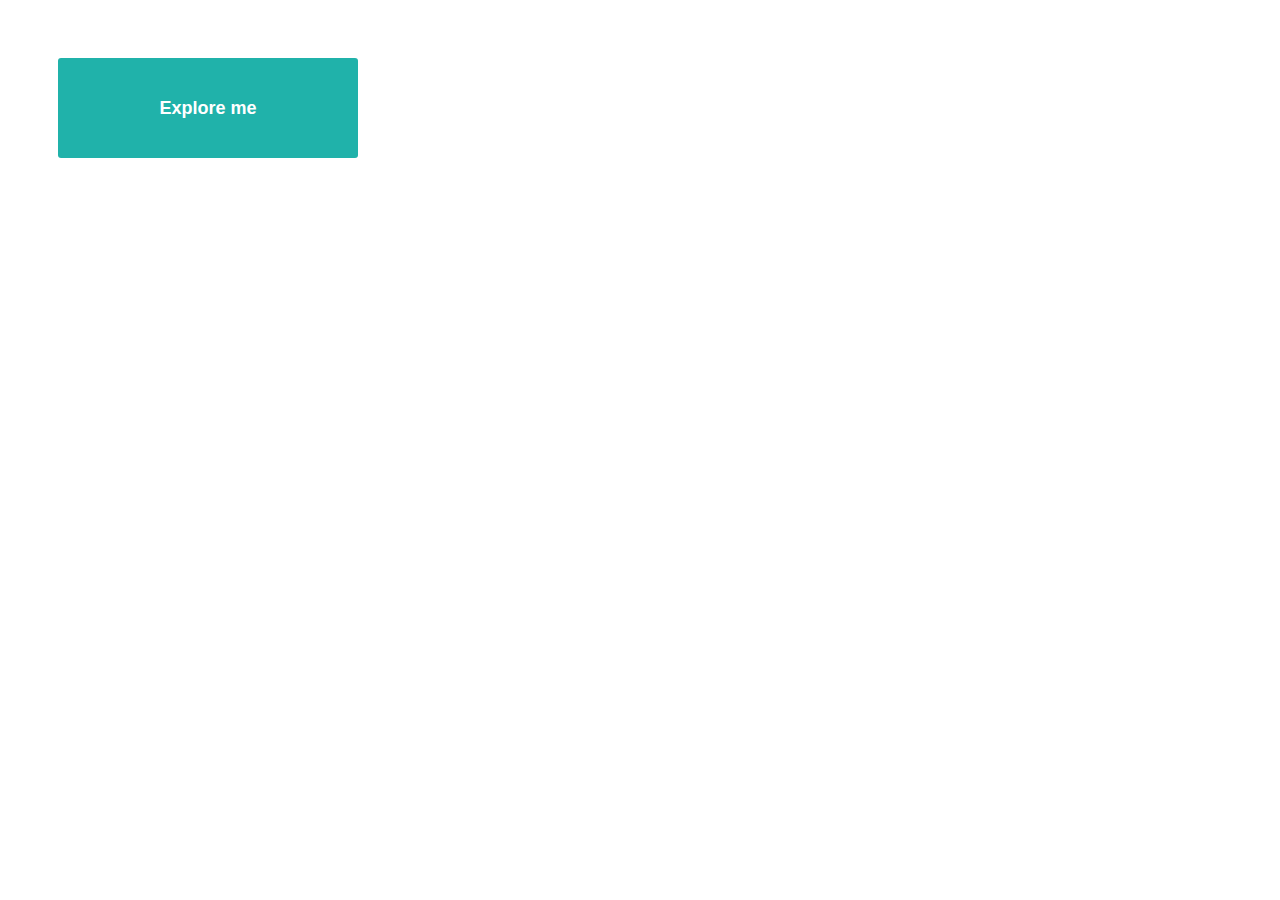
<file: button hover/index.html>
<!DOCTYPE html>
<html lang="en">
<head>
  <meta charset="UTF-8">
  <meta name="viewport" content="width=device-width, initial-scale=1.0">
  <title>Document</title>
  <style>
    button{
      height: 100px;
      width: 300px;
      font-size: 18px;
      font-weight: 700;
      border-radius: 3px;
      padding: 12px 20px;
      margin :50px;
      border: none;
      color: white;
      background-color: lightseagreen;
      transition: all ease 0.5s;
    }
    button:hover{
      box-shadow: 10px 5px  black;
    }
  </style>
</head>
<body>
  <button>
    Explore me
  </button>
</body>
</html>
</file>
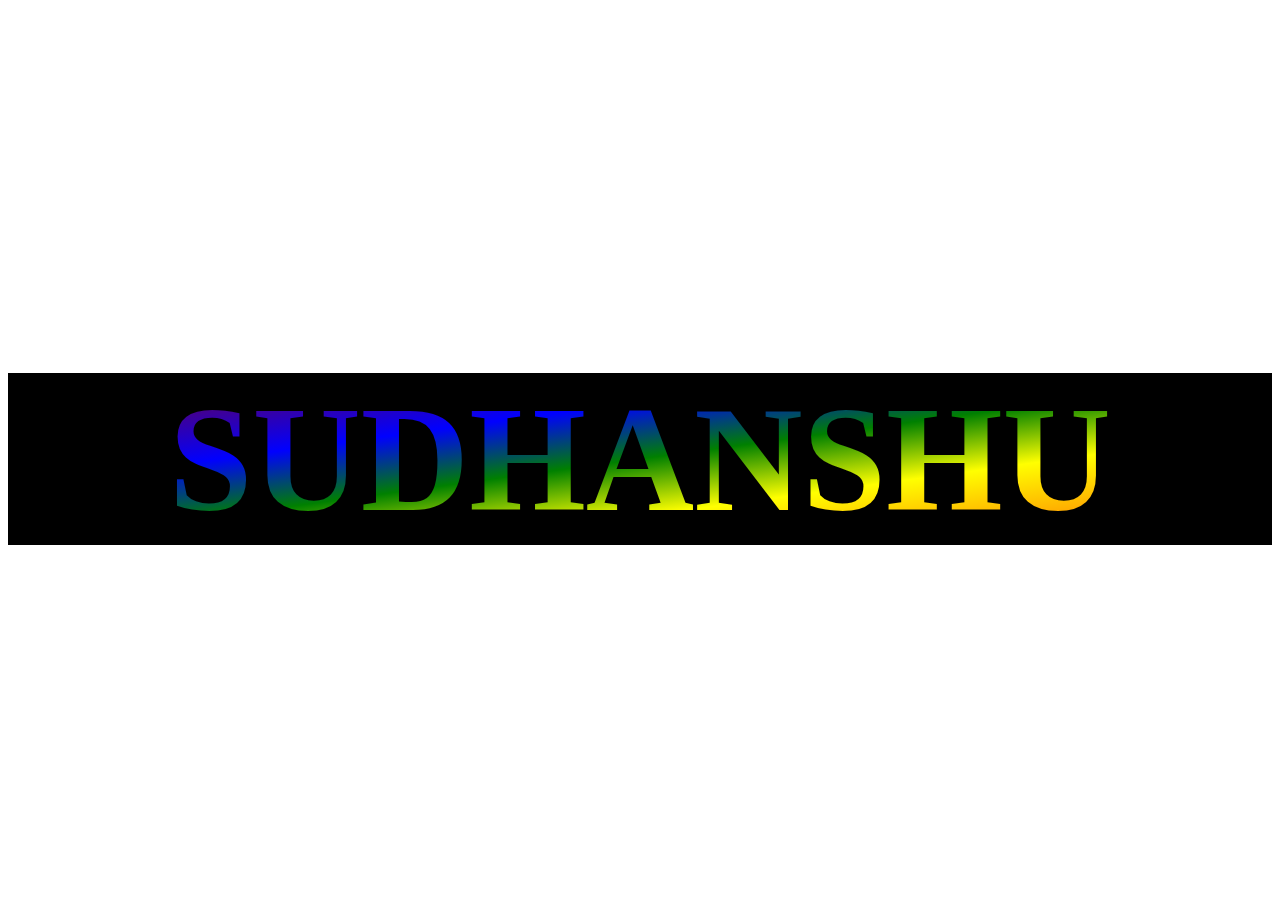
<file: image inside text/index.html>
<!DOCTYPE html>
<html lang="en">
<head>
  <meta charset="UTF-8">
  <meta name="viewport" content="width=device-width, initial-scale=1.0">
  <title>Document</title>
  <style>
    h1{
      font-size: 150px;
      font-weight: 900;
      background-image: url(https://images.unsplash.com/photo-1541661538396-53ba2d051eed?ixlib=rb-4.0.3&ixid=M3wxMjA3fDB8MHxwaG90by1wYWdlfHx8fGVufDB8fHx8fA%3D%3D&auto=format&fit=crop&w=1854&q=80);
      background-size: cover;
      background-position: center;
      background-clip: text;
      -webkit-background-clip: text;
      color: transparent;
      text-align: center;
    }
    .another_h1{
      text-align: center;
      font-size: 150px;
      font-weight: 900;
      background:linear-gradient(to right bottom,violet,indigo,blue,green,yellow,orange,red);
      background-size: cover;
      background-position: center;
      background-clip: text;
      -webkit-background-clip: text;
      color: transparent;
    }
  </style>
</head>
<body>
  <H1>SUDHANSHU</H1>
  <div style="background-color:black;">
    <H1 class="another_h1">SUDHANSHU</H1>
  </div>
</body>
</html>
</file>
